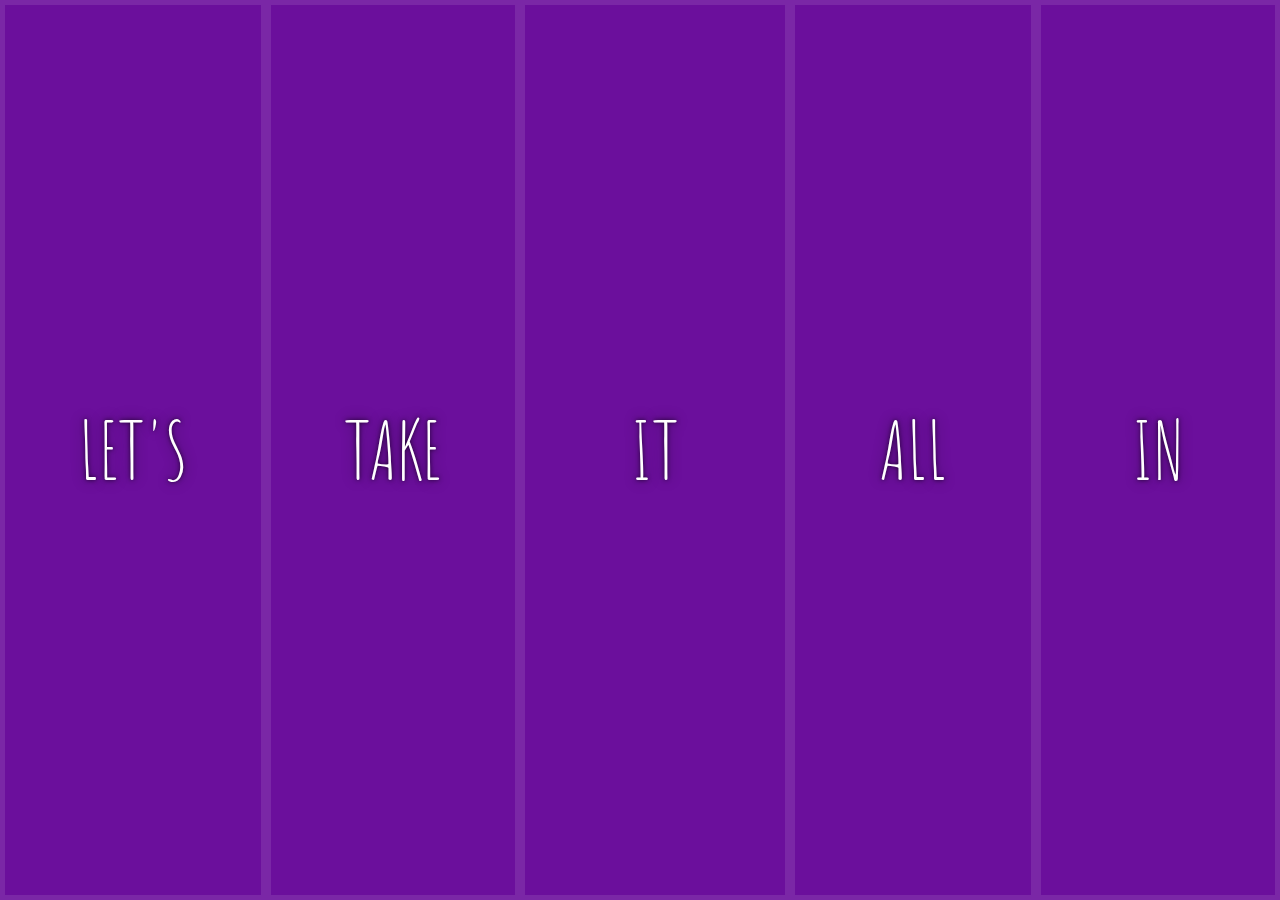
<file: index.html>
<!DOCTYPE html>
<html lang="en">
<head>
  <meta charset="UTF-8">
  <title>Flex Panels 💪</title>
  <link href='https://fonts.googleapis.com/css?family=Amatic+SC' rel='stylesheet' type='text/css'>
  <link rel="stylesheet" href="index.css">
</head>
<body>

  <div class="panels">
    <div class="panel panel1">
      <p>Hey</p>
      <p>Let's</p>
      <p>Dance</p>
    </div>
    <div class="panel panel2">
      <p>Give</p>
      <p>Take</p>
      <p>Receive</p>
    </div>
    <div class="panel panel3">
      <p>Experience</p>
      <p>It</p>
      <p>Today</p>
    </div>
    <div class="panel panel4">
      <p>Give</p>
      <p>All</p>
      <p>You can</p>
    </div>
    <div class="panel panel5">
      <p>Life</p>
      <p>In</p>
      <p>Motion</p>
    </div>
  </div>

  
  <script src="index.js"></script>
</body>
</html>
</file>
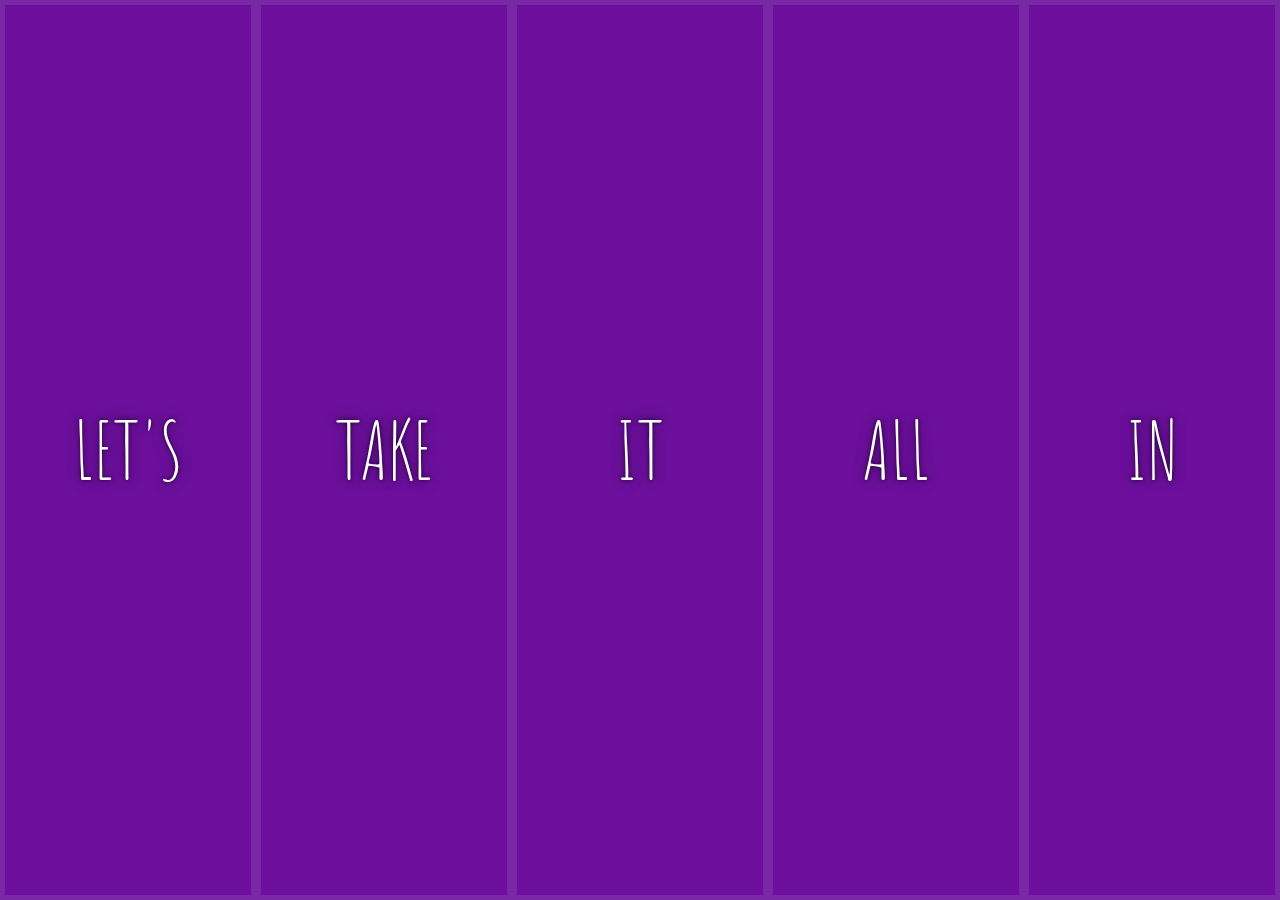
<file: index-FINISHED.html>
<!DOCTYPE html>
<html lang="en">
<head>
  <meta charset="UTF-8">
  <title>Flex Panels 💪</title>
  <link href='https://fonts.googleapis.com/css?family=Amatic+SC' rel='stylesheet' type='text/css'>
</head>
<body>
  <style>
    html {
      box-sizing: border-box;
      background: #ffc600;
      font-family: 'helvetica neue';
      font-size: 20px;
      font-weight: 200;
    }
    
    body {
      margin: 0;
    }
    
    *, *:before, *:after {
      box-sizing: inherit;
    }

    .panels {
      min-height: 100vh;
      overflow: hidden;
      display: flex;
    }

    .panel {
      background: #6B0F9C;
      box-shadow: inset 0 0 0 5px rgba(255,255,255,0.1);
      color: white;
      text-align: center;
      align-items: center;
      /* Safari transitionend event.propertyName === flex */
      /* Chrome + FF transitionend event.propertyName === flex-grow */
      transition:
        font-size 0.7s cubic-bezier(0.61,-0.19, 0.7,-0.11),
        flex 0.7s cubic-bezier(0.61,-0.19, 0.7,-0.11),
        background 0.2s;
      font-size: 20px;
      background-size: cover;
      background-position: center;
      flex: 1;
      justify-content: center;
      display: flex;
      flex-direction: column;
    }

    .panel1 { background-image:url(https://source.unsplash.com/gYl-UtwNg_I/1500x1500); }
    .panel2 { background-image:url(https://source.unsplash.com/rFKUFzjPYiQ/1500x1500); }
    .panel3 { background-image:url(https://images.unsplash.com/photo-1465188162913-8fb5709d6d57?ixlib=rb-0.3.5&q=80&fm=jpg&crop=faces&cs=tinysrgb&w=1500&h=1500&fit=crop&s=967e8a713a4e395260793fc8c802901d); }
    .panel4 { background-image:url(https://source.unsplash.com/ITjiVXcwVng/1500x1500); }
    .panel5 { background-image:url(https://source.unsplash.com/3MNzGlQM7qs/1500x1500); }

    /* Flex Items */
    .panel > * {
      margin: 0;
      width: 100%;
      transition: transform 0.5s;
      flex: 1 0 auto;
      display: flex;
      justify-content: center;
      align-items: center;
    }

    .panel > *:first-child { transform: translateY(-100%); }
    .panel.open-active > *:first-child { transform: translateY(0); }
    .panel > *:last-child { transform: translateY(100%); }
    .panel.open-active > *:last-child { transform: translateY(0); }

    .panel p {
      text-transform: uppercase;
      font-family: 'Amatic SC', cursive;
      text-shadow: 0 0 4px rgba(0, 0, 0, 0.72), 0 0 14px rgba(0, 0, 0, 0.45);
      font-size: 2em;
    }
    
    .panel p:nth-child(2) {
      font-size: 4em;
    }

    .panel.open {
      flex: 5;
      font-size: 40px;
    }
    
    @media only screen and (max-width: 600px) {
      .panel p {
        font-size: 1em;
      }
    }
  </style>


  <div class="panels">
    <div class="panel panel1">
      <p>Hey</p>
      <p>Let's</p>
      <p>Dance</p>
    </div>
    <div class="panel panel2">
      <p>Give</p>
      <p>Take</p>
      <p>Receive</p>
    </div>
    <div class="panel panel3">
      <p>Experience</p>
      <p>It</p>
      <p>Today</p>
    </div>
    <div class="panel panel4">
      <p>Give</p>
      <p>All</p>
      <p>You can</p>
    </div>
    <div class="panel panel5">
      <p>Life</p>
      <p>In</p>
      <p>Motion</p>
    </div>
  </div>

  <script>
    const panels = document.querySelectorAll('.panel');

    function toggleOpen() {
      console.log('Hello');
      this.classList.toggle('open');
    }

    function toggleActive(e) {
      console.log(e.propertyName);
      if (e.propertyName.includes('flex')) {
        this.classList.toggle('open-active');
      }
    }

    panels.forEach(panel => panel.addEventListener('click', toggleOpen));
    panels.forEach(panel => panel.addEventListener('transitionend', toggleActive));
  </script>

</body>
</html>
</file>
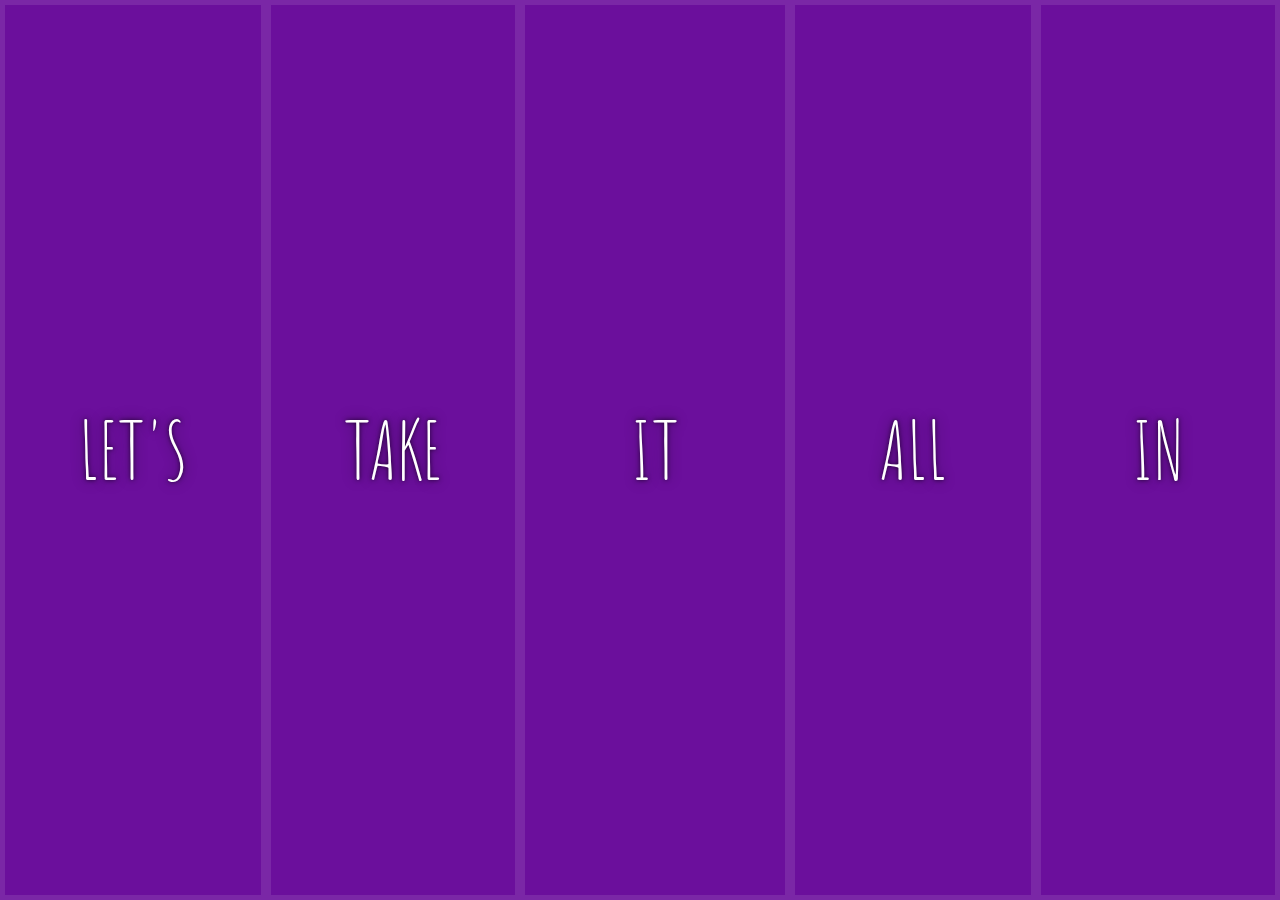
<file: index-START.html>
<!DOCTYPE html>
<html lang="en">
<head>
  <meta charset="UTF-8">
  <title>Flex Panels 💪</title>
  <link href='https://fonts.googleapis.com/css?family=Amatic+SC' rel='stylesheet' type='text/css'>
  <link rel="stylesheet" href="index.css">
</head>
<body>

  <div class="panels">
    <div class="panel panel1">
      <p>Hey</p>
      <p>Let's</p>
      <p>Dance</p>
    </div>
    <div class="panel panel2">
      <p>Give</p>
      <p>Take</p>
      <p>Receive</p>
    </div>
    <div class="panel panel3">
      <p>Experience</p>
      <p>It</p>
      <p>Today</p>
    </div>
    <div class="panel panel4">
      <p>Give</p>
      <p>All</p>
      <p>You can</p>
    </div>
    <div class="panel panel5">
      <p>Life</p>
      <p>In</p>
      <p>Motion</p>
    </div>
  </div>

  <script src="index.js"></script>



</body>
</html>
</file>
<file: index.css>
html {
  box-sizing: border-box;
  background: #ffc600;
  font-family: 'helvetica neue';
  font-size: 20px;
  font-weight: 200;
}
  
body {
  margin: 0;
}
  
*, *:before, *:after {
  box-sizing: inherit;
}

.panels {
  min-height: 100vh;
  overflow: hidden;
  display: flex;
  flex-direction: row;
  flex-wrap: wrap;
}

.panel {
  background: #6B0F9C;
  box-shadow: inset 0 0 0 5px rgba(255,255,255,0.1);
  color: white;
  text-align: center;
  align-items: center;
  /* Safari transitionend event.propertyName === flex */
  /* Chrome + FF transitionend event.propertyName === flex-grow */
  transition:
    font-size 0.7s cubic-bezier(0.61,-0.19, 0.7,-0.11),
    flex 0.7s cubic-bezier(0.61,-0.19, 0.7,-0.11),
    background 0.2s;
  font-size: 20px; 
  background-size: cover;
  background-position: center;
  flex-grow: 1;
  justify-content: center;
  align-items: center;

  display: flex;
  flex-direction: column;

}

.panel1 { background-image:url(https://source.unsplash.com/gYl-UtwNg_I/1500x1500); }
.panel2 { background-image:url(https://source.unsplash.com/rFKUFzjPYiQ/1500x1500); }
.panel3 { background-image:url(https://images.unsplash.com/photo-1465188162913-8fb5709d6d57?ixlib=rb-0.3.5&q=80&fm=jpg&crop=faces&cs=tinysrgb&w=1500&h=1500&fit=crop&s=967e8a713a4e395260793fc8c802901d); }
.panel4 { background-image:url(https://source.unsplash.com/ITjiVXcwVng/1500x1500); }
.panel5 { background-image:url(https://source.unsplash.com/3MNzGlQM7qs/1500x1500); }
/* Flex Children */
.panel > * {
  margin: 0;
  width: 100%;
  transition: transform 0.5s;
  flex: 1 0 auto;
  display: flex;
  justify-content: center;
  align-items: center;
}

.panel > *:first-child {transform: translateY(-100%);}
.panel.open-active > *:first-child {transform: translateY(0);}
.panel > *:last-child {transform: translateY(100%);}
.panel.open-active > *:last-child {transform: translateY(0);}

.panel p {
  text-transform: uppercase;
  font-family: 'Amatic SC', cursive;
  text-shadow: 0 0 4px rgba(0, 0, 0, 0.72), 0 0 14px rgba(0, 0, 0, 0.45);
  font-size: 2em;
}
  
.panel p:nth-child(2) {
  font-size: 4em;
}

.panel.open {
  flex: 5;
  font-size: 40px;
}
</file>
